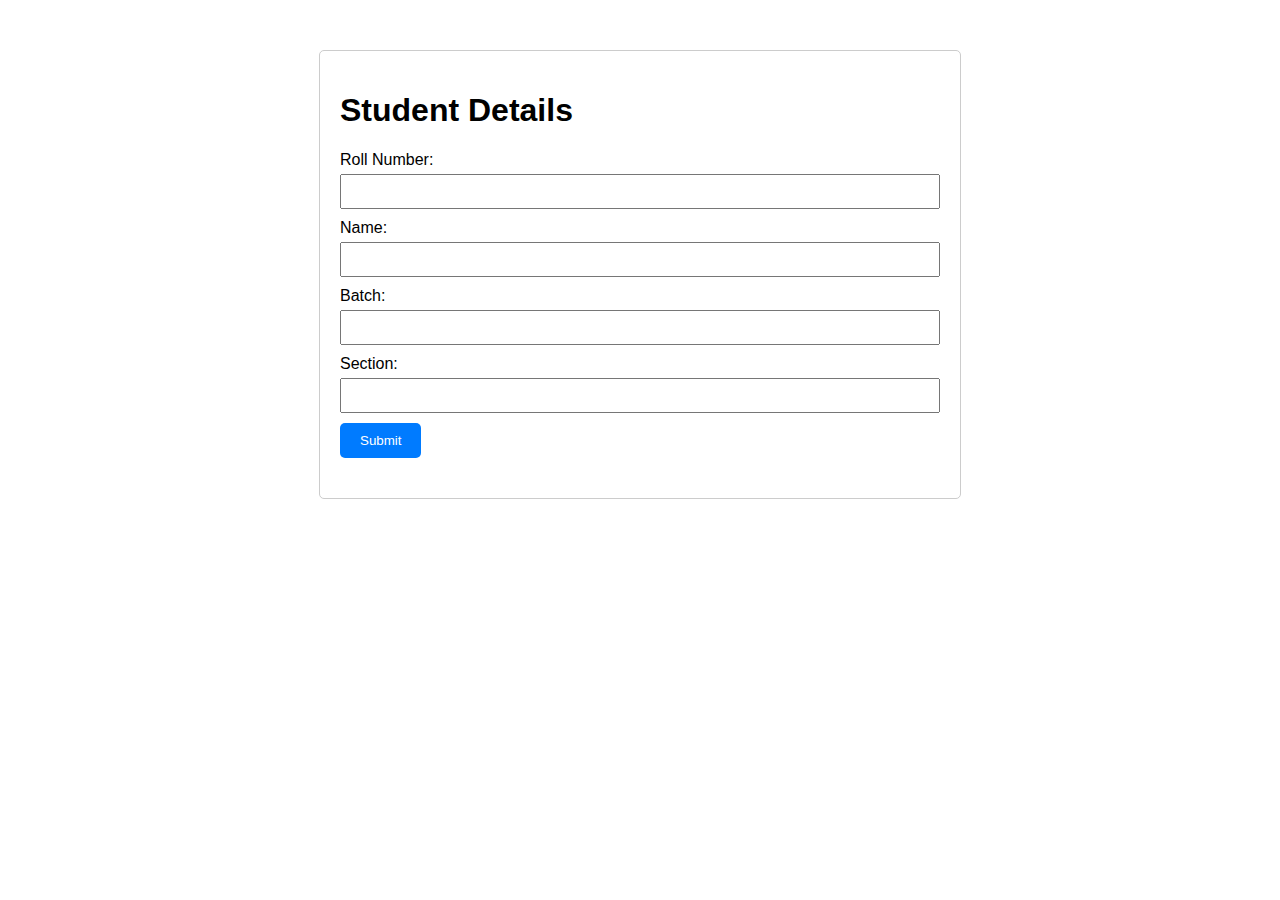
<file: index.html>
<!DOCTYPE html>
<html lang="en">
  <head>
    <meta charset="UTF-8" />
    <meta name="viewport" content="width=device-width, initial-scale=1.0" />
    <title>Quiz App</title>
    <link rel="stylesheet" href="style.css" />
  </head>
  <body>
    <div class="container">
      <h1>Student Details</h1>
      <form id="studentForm">
        <label for="rollNumber">Roll Number:</label>
        <input type="text" id="rollNumber" required /><br />
        <label for="name">Name:</label>
        <input type="text" id="name" required /><br />
        <label for="batch">Batch:</label>
        <input type="text" id="batch" required /><br />
        <label for="section">Section:</label>
        <input type="text" id="section" required /><br />
        <button type="submit">Submit</button>
      </form>
    </div>
    <script src="script.js"></script>
  </body>
</html>
</file>
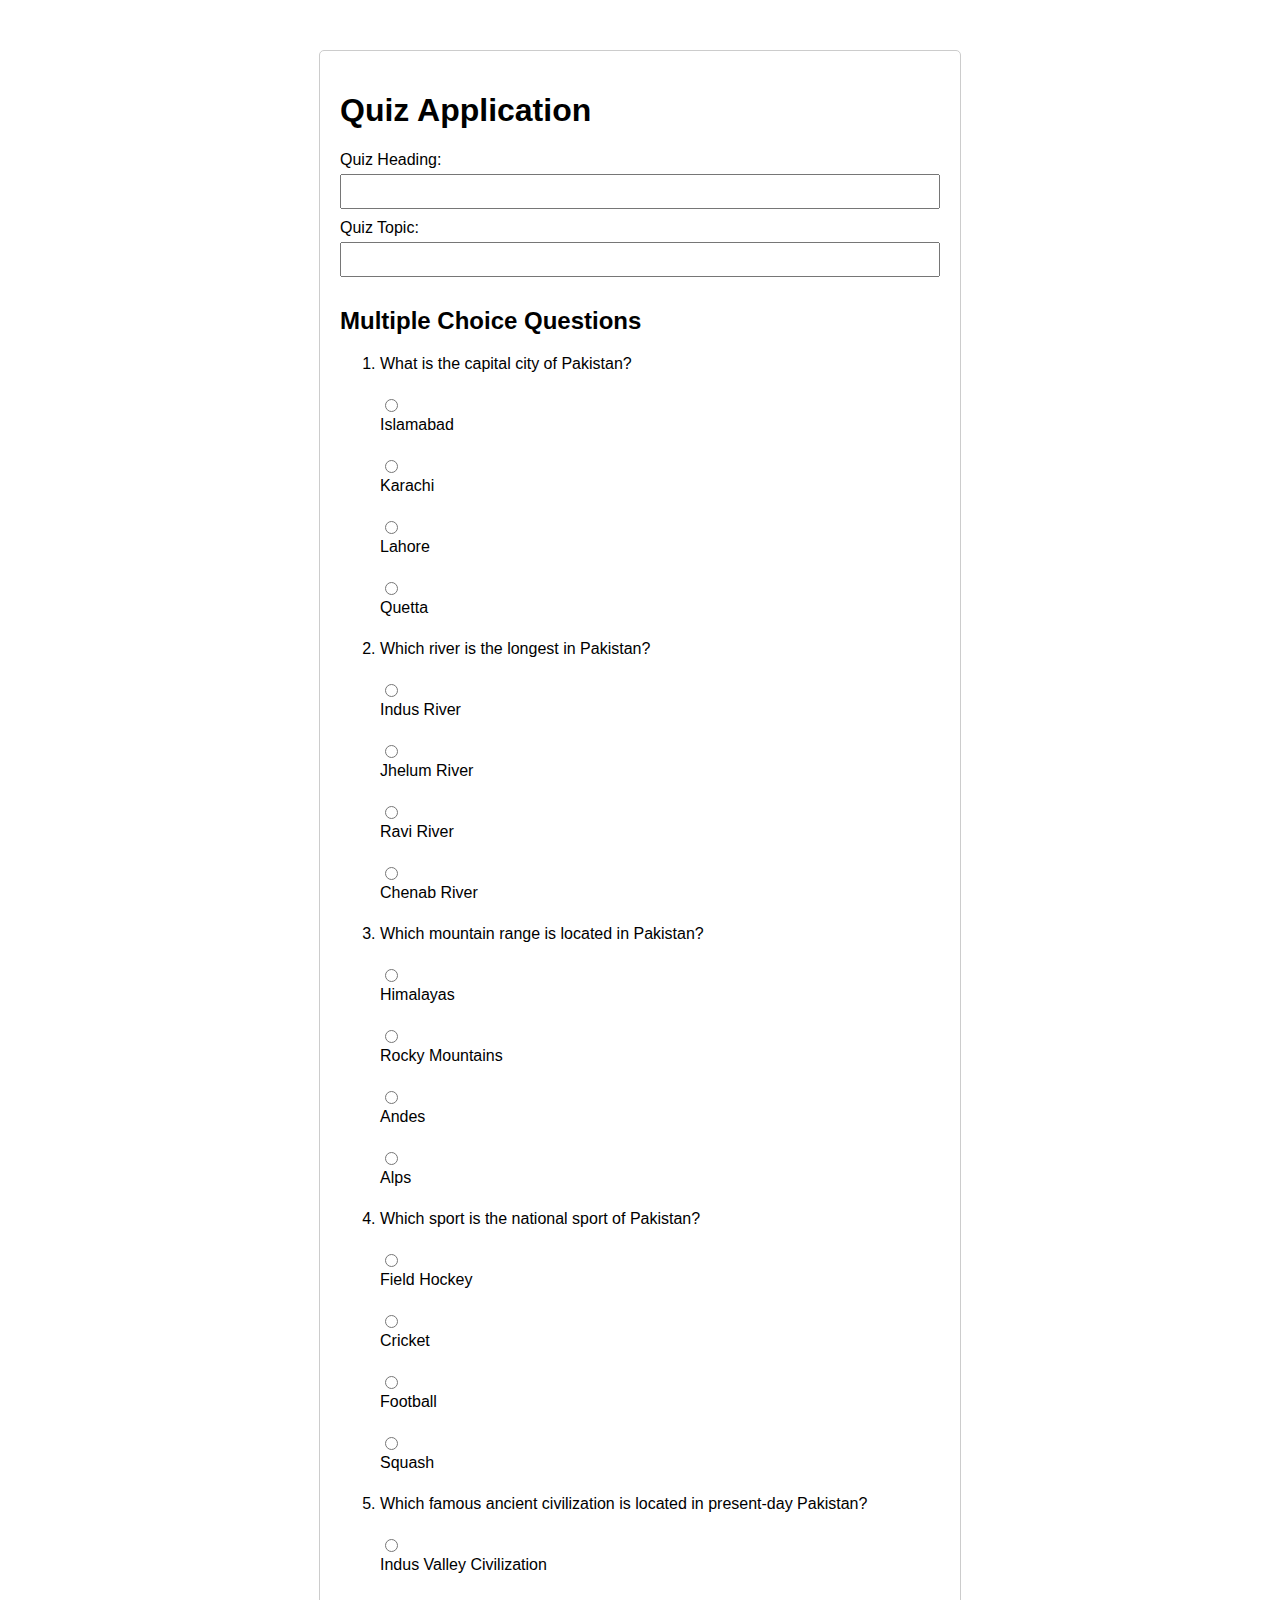
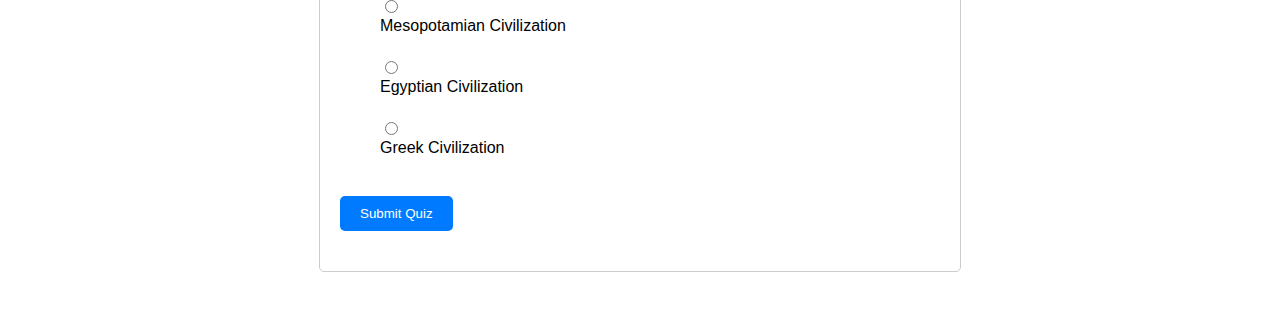
<file: quiz.html>
<!DOCTYPE html>
<html lang="en">
  <head>
    <meta charset="UTF-8" />
    <meta name="viewport" content="width=device-width, initial-scale=1.0" />
    <title>Quiz</title>
    <link rel="stylesheet" href="style.css" />
  </head>
  <body>
    <div class="container">
      <h1>Quiz Application</h1>
      <form id="quizForm">
        <label for="quizHeading">Quiz Heading:</label>
        <input type="text" id="quizHeading" name="quizHeading" required /><br />
        <label for="quizTopic">Quiz Topic:</label>
        <input type="text" id="quizTopic" name="quizTopic" required /><br />
        <h2>Multiple Choice Questions</h2>
        <div class="questionsContainer">
          <ol>
            <li>
              <label for="q1">What is the capital city of Pakistan?</label
              ><br />
              <input type="hidden" id="q1Correct" value="Islamabad" />
              <input
                type="radio"
                id="q1a"
                name="q1a"
                value="Islamabad"
                required
              />
              <label for="q1a">Islamabad</label><br />
              <input type="radio" id="q1b" name="q1a" value="Karachi" />
              <label for="q1b">Karachi</label><br />
              <input type="radio" id="q1c" name="q1a" value="Lahore" />
              <label for="q1c">Lahore</label><br />
              <input type="radio" id="q1d" name="q1a" value="Quetta" />
              <label for="q1d">Quetta</label><br />
            </li>
            <li>
              <label for="q2">Which river is the longest in Pakistan?</label
              ><br />
              <input type="hidden" id="q2Correct" value="Indus River" />
              <input
                type="radio"
                id="q2a"
                name="q2a"
                value="Indus River"
                required
              />
              <label for="q2a">Indus River</label><br />
              <input type="radio" id="q2b" name="q2a" value="Jhelum River" />
              <label for="q2b">Jhelum River</label><br />
              <input type="radio" id="q2c" name="q2a" value="Ravi River" />
              <label for="q2c">Ravi River</label><br />
              <input type="radio" id="q2d" name="q2a" value="Chenab River" />
              <label for="q2d">Chenab River</label><br />
            </li>
            <li>
              <label for="q3"
                >Which mountain range is located in Pakistan?</label
              ><br />
              <input type="hidden" id="q3Correct" value="Himalayas" />
              <input
                type="radio"
                id="q3a"
                name="q3a"
                value="Himalayas"
                required
              />
              <label for="q3a">Himalayas</label><br />
              <input type="radio" id="q3b" name="q3a" value="Rocky Mountains" />
              <label for="q3b">Rocky Mountains</label><br />
              <input type="radio" id="q3c" name="q3a" value="Andes" />
              <label for="q3c">Andes</label><br />
              <input type="radio" id="q3d" name="q3a" value="Alps" />
              <label for="q3d">Alps</label><br />
            </li>
            <li>
              <label for="q4"
                >Which sport is the national sport of Pakistan?</label
              ><br />
              <input type="hidden" id="q4Correct" value="Field Hockey" />
              <input
                type="radio"
                id="q4a"
                name="q4a"
                value="Field Hockey"
                required
              />
              <label for="q4a">Field Hockey</label><br />
              <input type="radio" id="q4b" name="q4a" value="Cricket" />
              <label for="q4b">Cricket</label><br />
              <input type="radio" id="q4c" name="q4a" value="Football" />
              <label for="q4c">Football</label><br />
              <input type="radio" id="q4d" name="q4a" value="Squash" />
              <label for="q4d">Squash</label><br />
            </li>
            <li>
              <label for="q5"
                >Which famous ancient civilization is located in present-day
                Pakistan?</label
              ><br />
              <input
                type="hidden"
                id="q5Correct"
                value="Indus Valley Civilization"
              />
              <input
                type="radio"
                id="q5a"
                name="q5a"
                value="Indus Valley Civilization"
                required
              />
              <label for="q5a">Indus Valley Civilization</label><br />
              <input
                type="radio"
                id="q5b"
                name="q5a"
                value="Mesopotamian Civilization"
              />
              <label for="q5b">Mesopotamian Civilization</label><br />
              <input
                type="radio"
                id="q5c"
                name="q5a"
                value="Egyptian Civilization"
              />
              <label for="q5c">Egyptian Civilization</label><br />
              <input
                type="radio"
                id="q5d"
                name="q5a"
                value="Greek Civilization"
              />
              <label for="q5d">Greek Civilization</label><br />
            </li>
          </ol>
        </div>
        <button type="submit">Submit Quiz</button>
      </form>
    </div>
    <script src="script.js"></script>
    <script src="quiz.js"></script>
  </body>
</html>
</file>
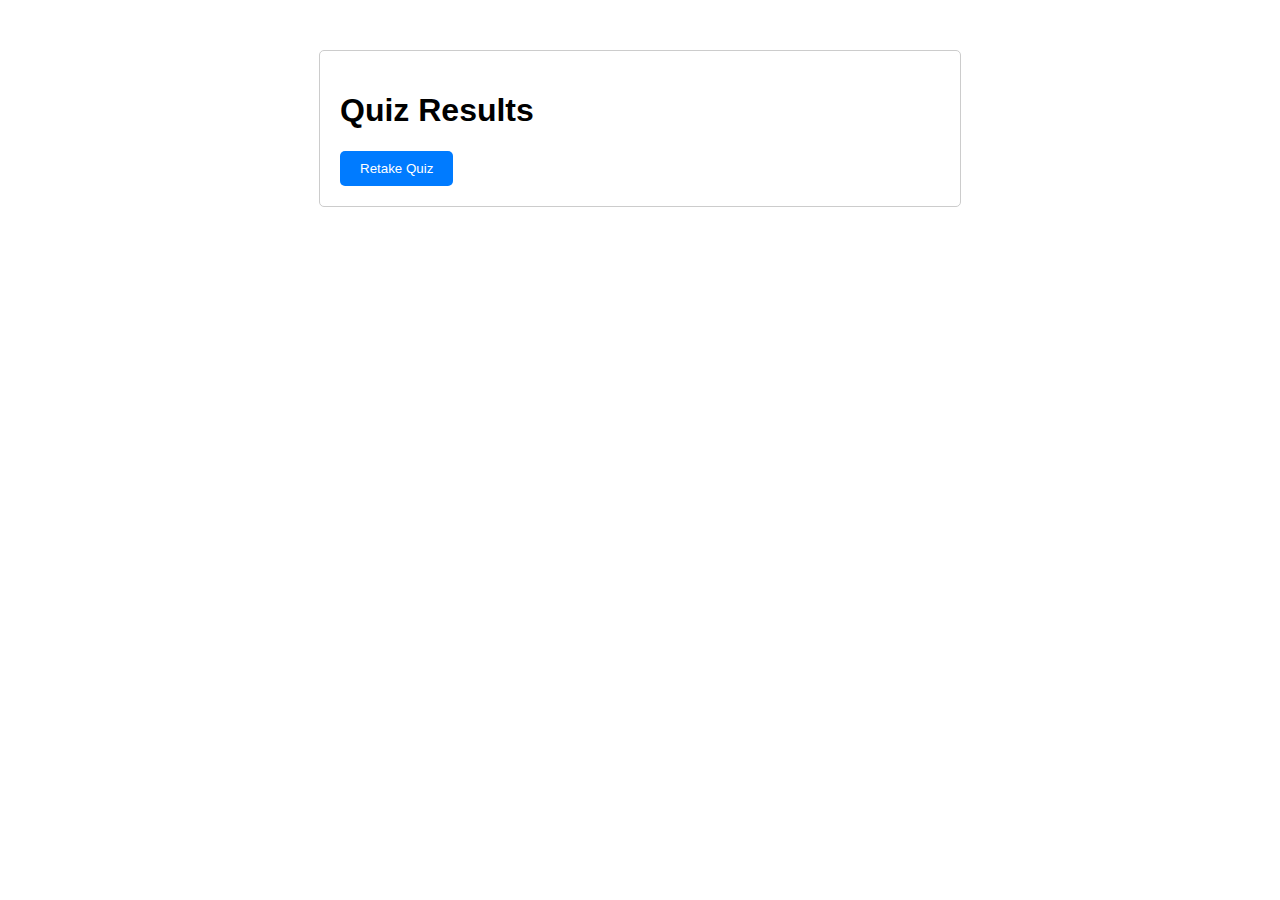
<file: result.html>
<!DOCTYPE html>
<html lang="en">
  <head>
    <meta charset="UTF-8" />
    <meta name="viewport" content="width=device-width, initial-scale=1.0" />
    <title>Results</title>
    <link rel="stylesheet" href="style.css" />
  </head>
  <body>
    <div class="container">
      <h1>Quiz Results</h1>
      <div id="resultsContainer"></div>
      <button id="retakeQuiz">Retake Quiz</button>
    </div>
    <script src="script.js"></script>
    <script src="result.js"></script>
  </body>
</html>
</file>
<file: style.css>
/* CSS styles for all pages */

body {
  font-family: Arial, sans-serif;
}

.container {
  max-width: 600px;
  margin: 50px auto;
  padding: 20px;
  border: 1px solid #ccc;
  border-radius: 5px;
}

form {
  margin-bottom: 20px;
}

label {
  display: block;
  margin-bottom: 5px;
}

input[type="text"] {
  width: 100%;
  padding: 8px;
  margin-bottom: 10px;
  box-sizing: border-box;
}

button {
  padding: 10px 20px;
  background-color: #007bff;
  color: #fff;
  border: none;
  border-radius: 5px;
  cursor: pointer;
}

button:hover {
  background-color: #0056b3;
}

.result-item {
  margin-bottom: 10px;
}

.result-item span {
  font-weight: bold;
}
</file>
